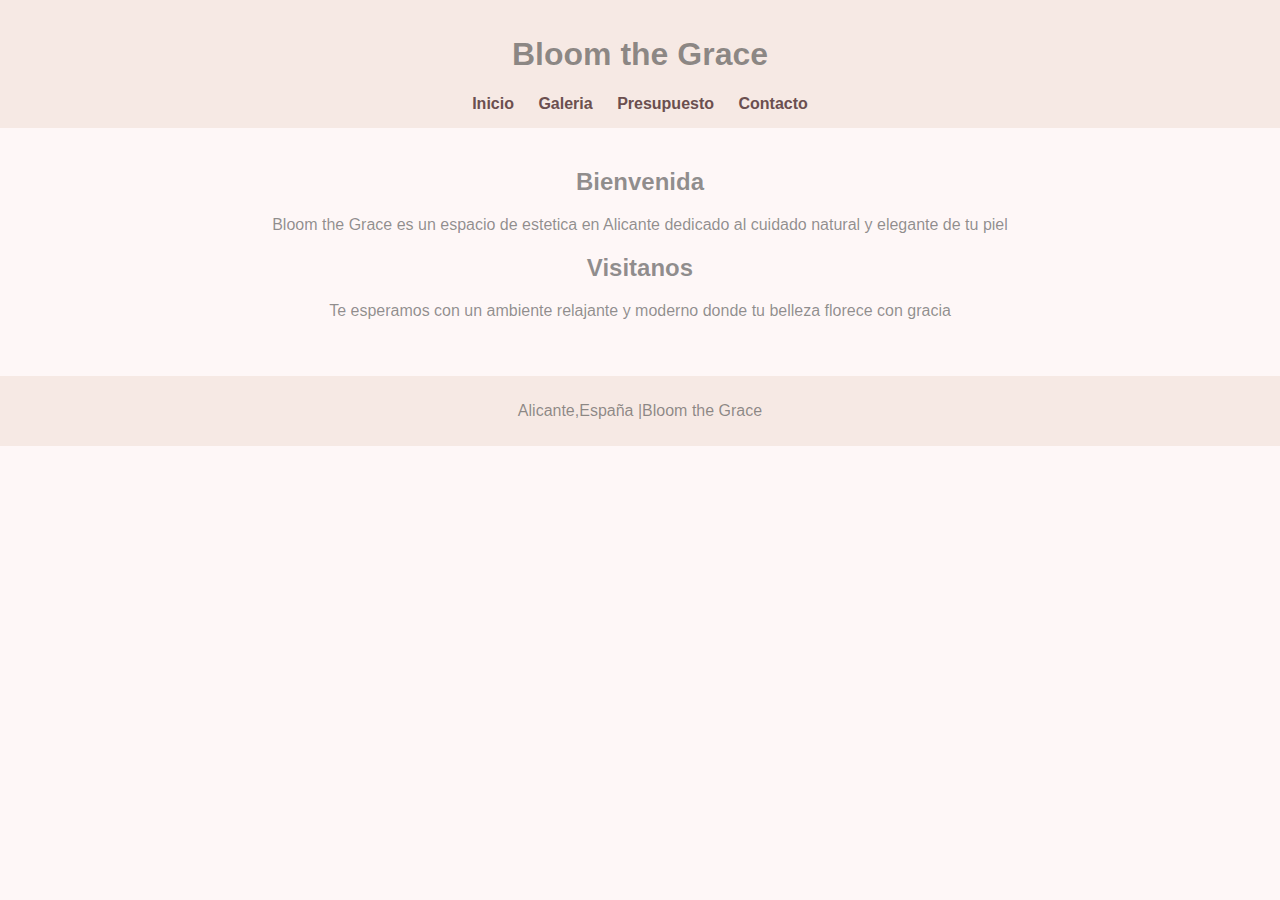
<file: index.html>
<!DOCTYPE html>
<html lang="en">
<head>
    <meta charset="UTF-8">
    <meta name="viewport" content="width=device-width, initial-scale=1.0">
    <title>Bloom the Grace</title>
    <link rel="stylesheet" href="style.css">
</head>
<body>   
    <header>
        <h1>Bloom the Grace</h1>
        <nav>
            <a href="index.html">Inicio</a>
            <a href="galeria.html">Galeria</a>
            <a href="presupuesto.html">Presupuesto</a>
            <a href="contacto.html">Contacto</a>
        </nav>
    </header>

    <main>
        <section>
            <h2>Bienvenida</h2>
            <p>Bloom the Grace es un espacio de estetica en Alicante dedicado al cuidado natural y elegante de tu piel</p>
    </section>
    <section>
        <h2>Visitanos</h2>
        <p>Te esperamos con un ambiente relajante y moderno donde tu belleza florece con gracia</p>
    </section>
    </main>

    <footer>
        <p>Alicante,España |Bloom the Grace</p>
    </footer>
</body>
</html>
</file>
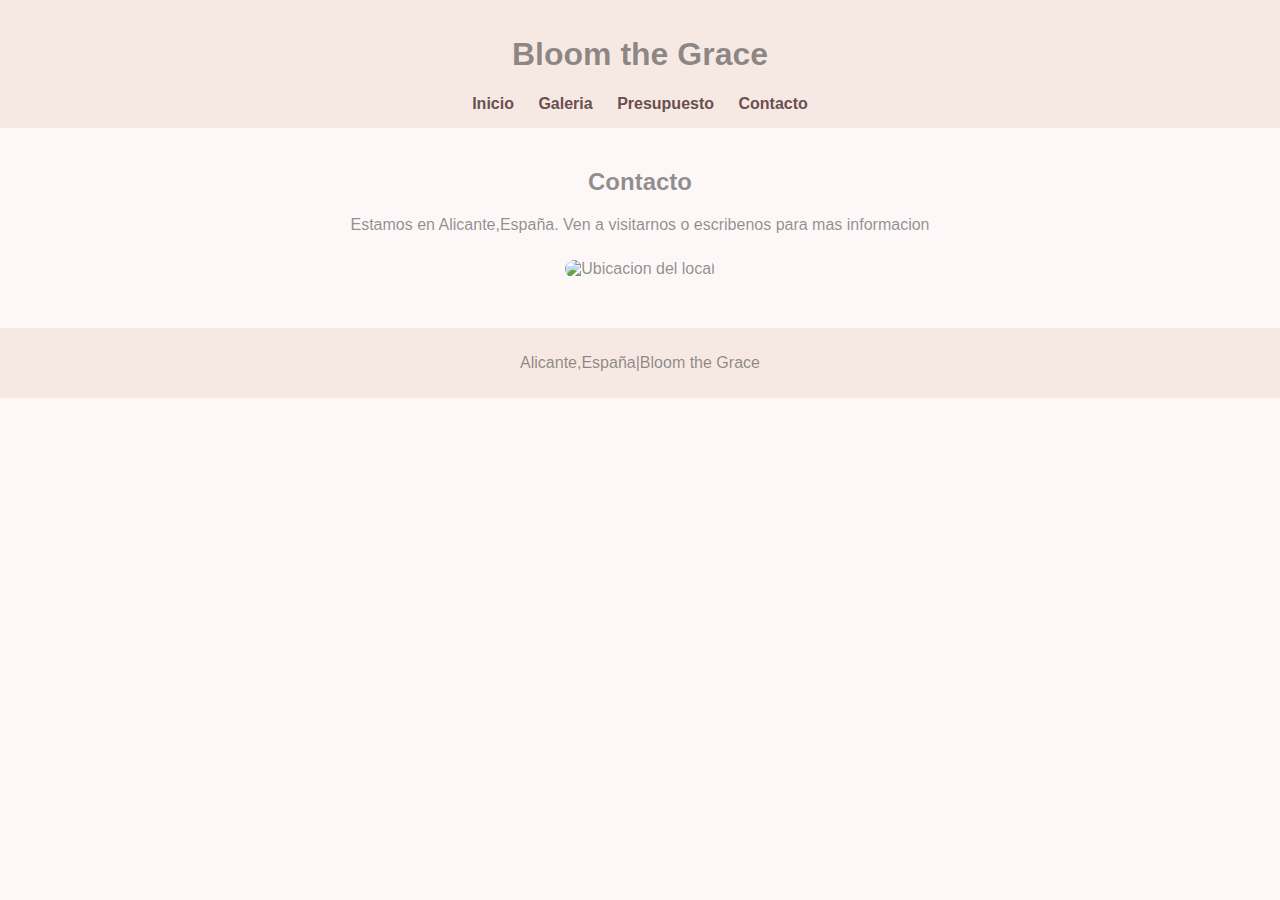
<file: contacto.html>
<!DOCTYPE html>
<html lang="en">
<head>
    <meta charset="UTF-8">
    <meta name="viewport" content="width=device-width, initial-scale=1.0">
    <title>Bloom the Grace</title>
    <link rel="stylesheet" href="style.css"
</head>
<body>
    <header>
        <h1>Bloom the Grace</h1>
        <nav>
            <a href="index.html">Inicio</a>
            <a href="galeria.html">Galeria</a>
            <a href="presupuesto.html">Presupuesto</a>
            <a href="contacto.html">Contacto</a>
        </nav>
    </header>

<main>
    <h2>Contacto</h2>
    <p>Estamos en Alicante,España. Ven a visitarnos o escribenos para mas informacion</p>
    <img scr="Room.jpg" alt="Ubicacion del local" class="mapa">
</main>

<footer>
    <p>Alicante,España|Bloom the Grace</p>
</footer>
</body>
</html>
</file>
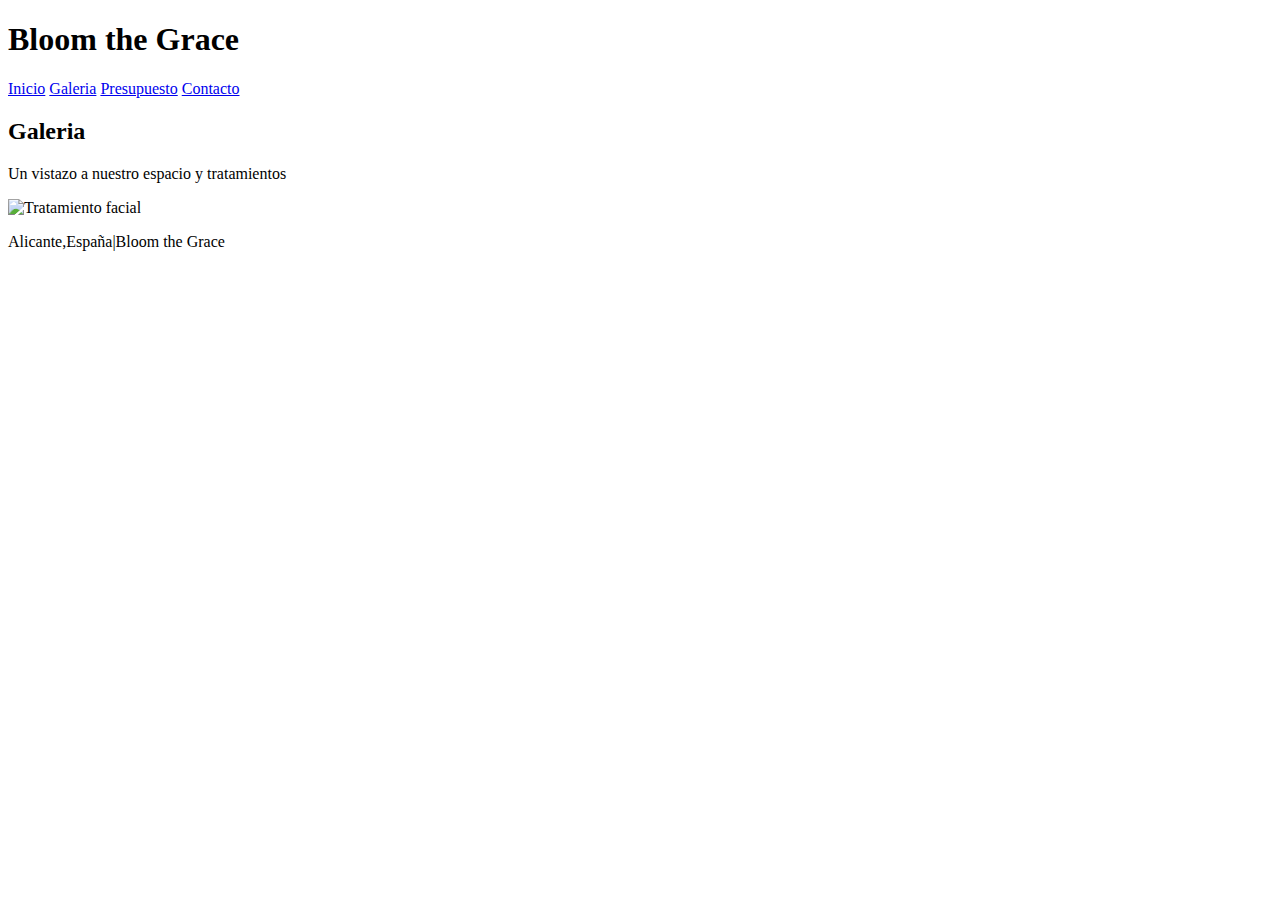
<file: galeria.html>
<!DOCTYPE html>
<html lang="es">
<head>
    <meta charset="UTF-8">
    <meta name="viewport" content="width=device-width, initial-scale=1.0">
    <title>Bloom the Grace</title>
    <link ref="stylesheet" href="style.css">
</head>
<body>
    <header>
        <h1>Bloom the Grace</h1>
        <nav>
            <a href="index.html">Inicio</a>
            <a href="galeria.html">Galeria</a>
            <a href="presupuesto.html">Presupuesto</a>
            <a href="contacto.html">Contacto</a>
        </nav>
    </header>

    <main>
        <h2>Galeria</h2>
        <p>Un vistazo a nuestro espacio y tratamientos</p>

        <div class="glaeria">
            <img scr="Cuidado.Cara.jpg" alt="Tratamiento facial"
            <img scr="Room.jpg" alt="Sala de tratamiento"
        </div>
    </main>

    <footer>
        <p>Alicante,España|Bloom the Grace</p>
    </footer>
</body>
</html>
</file>
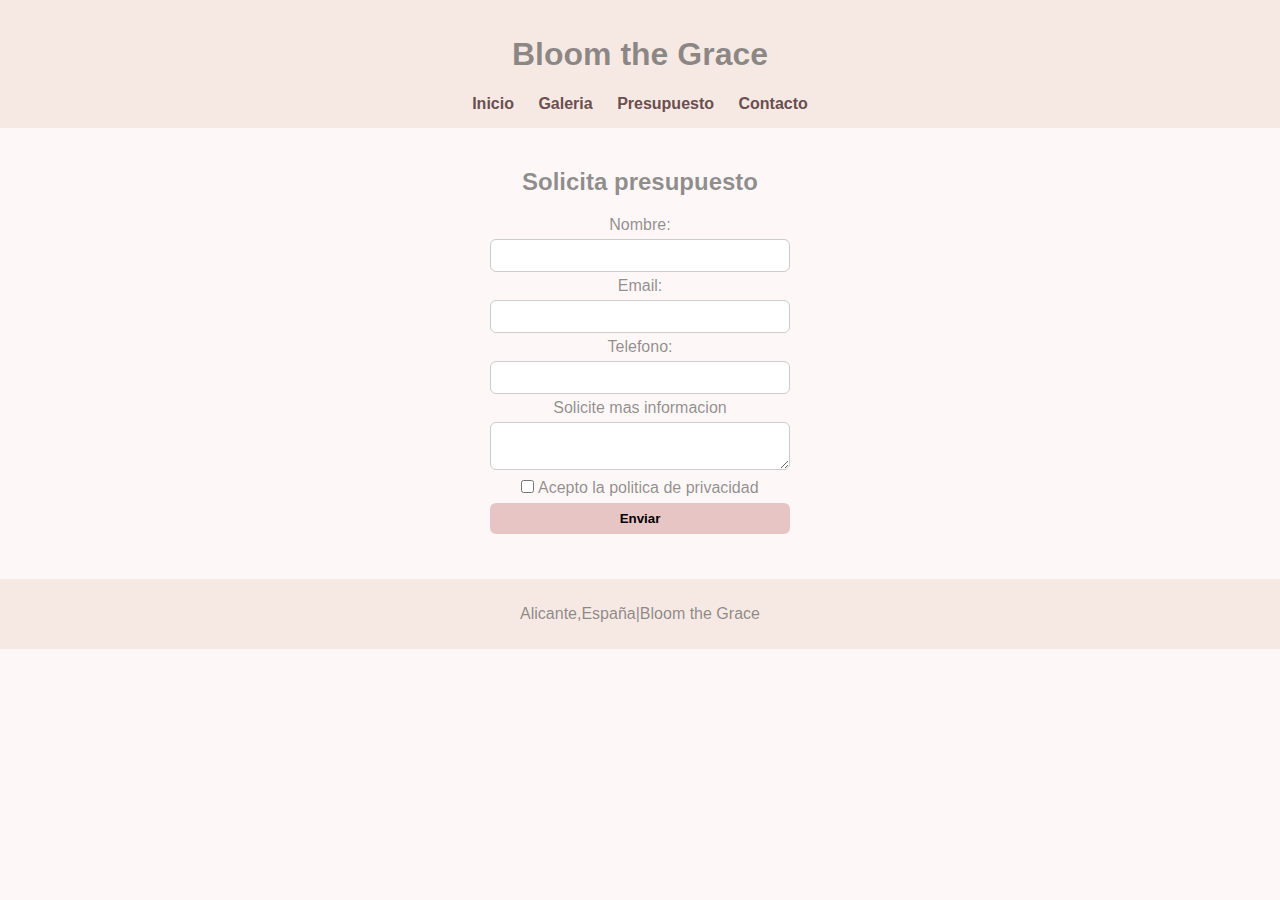
<file: presupuesto.html>
<!DOCTYPE html>
<html lang="es">
<head>
    <meta charset="UTF-8">
    <meta name="viewport" content="width=device-width, initial-scale=1.0">
    <title>Bloom the Grace  Presupuesto</title>
    <link rel="stylesheet" href="style.css"
</head>
<body>
    <header>
        <h1>Bloom the Grace</h1>
        <nav>
            <a href="index.html">Inicio</a>
            <a href="galeria.html">Galeria</a>
            <a href="presupuesto.html">Presupuesto</a>
            <a href="contacto.html">Contacto</a>
        </nav>
    </header>
    <main>
        <h2>Solicita presupuesto</h2>
        <form>
            <label>Nombre:</label>
            <input type:"text" required>
            <label>Email:</label>
            <input type:"email" required
            <label>Telefono:</label>
            <input type:"tel" required
            <label>Solicite mas informacion</label>
            <textarea required></textarea>
            <label>
                <input type="checkbox" required> Acepto la politica de privacidad
            </label>

            <button type="Submit">Enviar</button>
        </form>
    </main>

    <footer>
        <p>Alicante,España|Bloom the Grace</p>
    </footer>
</body>
</html>
</file>
<file: style.css>
body {
  background-color: #fdf4f4b6;
  color: #3b3b3b90;
  font-family: Arial, sans-serif;
  margin: 0;
}

header {
  background-color: #f6e9e4;
  text-align: center;
  padding: 15px;
}

nav a {
  color: #6b4f4f;
  margin: 0 10px;
  text-decoration: none;
  font-weight: bold;
}

nav a:hover {
  color: #a07979;
}

main {
  padding: 20px;
  text-align: center;
}

img {
  width: 250px;
  border-radius: 10px;
  margin: 10px;
}

.galeria img {
  width: 200px;
}

form {
  display: flex;
  flex-direction: column;
  max-width: 300px;
  margin: 0 auto;
}

input, textarea, button {
  margin: 5px 0;
  padding: 8px;
  border: 1px solid #ccc;
  border-radius: 6px;
}

button {
  background-color: #e8c5c5;
  border: none;
  font-weight: bold;
  cursor: pointer;
}

button:hover {
  background-color: #d9a9a9;
}

footer {
  background-color: #f6e9e4;
  text-align: center;
  padding: 10px;
  margin-top: 20px;
}
</file>
